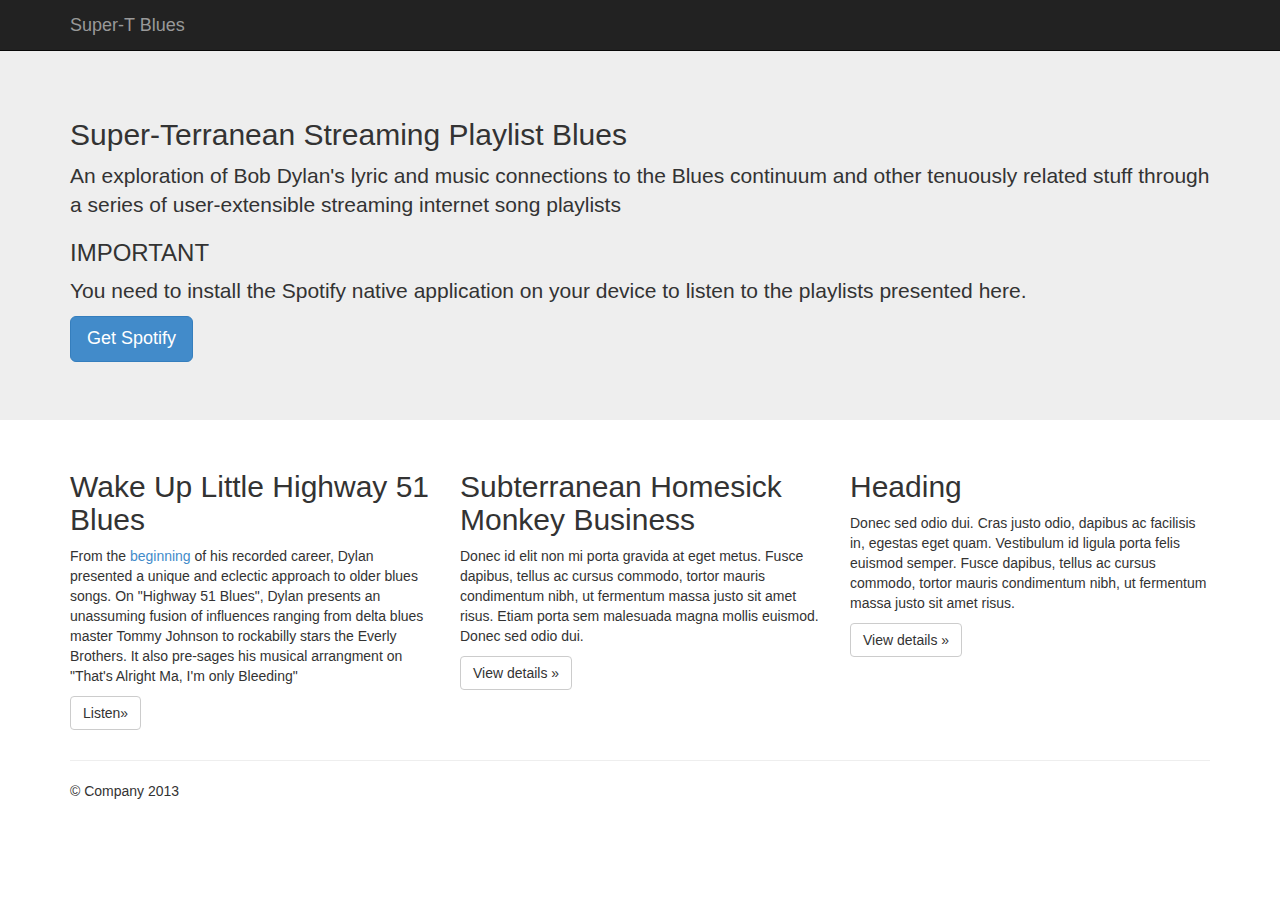
<file: view/index.html>
<!DOCTYPE html>
<html lang="en">
  <head>
    <meta charset="utf-8">
    <meta http-equiv="X-UA-Compatible" content="IE=edge">
    <meta name="viewport" content="width=device-width, initial-scale=1.0">
    <meta name="description" content="">
    <meta name="author" content="">
    <link rel="shortcut icon" href="../../docs-assets/ico/favicon.png">

    <title>Super-Terranean Steaming Playlist Blues</title>

    <!-- Bootstrap core CSS -->
    <link href="dist/css/bootstrap.css" rel="stylesheet">

    <!-- Custom styles for this template -->
    <link href="jumbotron.css" rel="stylesheet">

    <!-- Just for debugging purposes. Don't actually copy this line! -->
    <!--[if lt IE 9]><script src="../../docs-assets/js/ie8-responsive-file-warning.js"></script><![endif]-->

    <!-- HTML5 shim and Respond.js IE8 support of HTML5 elements and media queries -->
    <!--[if lt IE 9]>
      <script src="https://oss.maxcdn.com/libs/html5shiv/3.7.0/html5shiv.js"></script>
      <script src="https://oss.maxcdn.com/libs/respond.js/1.3.0/respond.min.js"></script>
    <![endif]-->
  </head>

  <body>

    <div class="navbar navbar-inverse navbar-fixed-top" role="navigation">
      <div class="container">
        <div class="navbar-header">
          <button type="button" class="navbar-toggle" data-toggle="collapse" data-target=".navbar-collapse">
            <span class="sr-only">Toggle navigation</span>
            <span class="icon-bar"></span>
            <span class="icon-bar"></span>
            <span class="icon-bar"></span>
          </button>
          <a class="navbar-brand" href="#">Super-T Blues</a>
        </div>
        <div class="navbar-collapse collapse">
          
        </div><!--/.navbar-collapse -->
      </div>
    </div>

    <!-- Main jumbotron for a primary marketing message or call to action -->
    <div class="jumbotron">
      <div class="container">
        <h2>Super-Terranean Streaming Playlist Blues</h2>
        <p>An exploration of Bob Dylan's lyric and music connections to the Blues continuum and other tenuously related stuff through a series of user-extensible streaming internet song playlists</p>
        <h3>IMPORTANT</h3>
        <p >
          You need to install the Spotify native application on your device to listen to the playlists presented here.
        <p>
        <p><a class="btn btn-primary btn-lg" role="button" href="https://www.spotify.com/" target="_blank">Get Spotify</a></p>
      </div>
    </div>

    <div class="container">
      <!-- Example row of columns -->
      <div class="row">
        <div class="col-md-4">
          <h2>Wake Up Little Highway 51 Blues </h2>
          <p>From the <a id="highway61" href="#">beginning</a> of his recorded career, Dylan presented a unique and eclectic approach to older blues songs. On "Highway 51 Blues", Dylan presents an unassuming fusion of influences ranging from delta blues master Tommy Johnson to rockabilly stars the Everly Brothers. It also pre-sages his musical arrangment on "That's Alright Ma, I'm only Bleeding"</p>
          <p><a class="btn btn-default" href="#" role="button">Listen&raquo;</a></p>
        </div>
        <div class="col-md-4">
          <h2>Subterranean Homesick Monkey Business</h2>
          <p>Donec id elit non mi porta gravida at eget metus. Fusce dapibus, tellus ac cursus commodo, tortor mauris condimentum nibh, ut fermentum massa justo sit amet risus. Etiam porta sem malesuada magna mollis euismod. Donec sed odio dui. </p>
          <p><a class="btn btn-default" href="#" role="button">View details &raquo;</a></p>
       </div>
        <div class="col-md-4">
          <h2>Heading</h2>
          <p>Donec sed odio dui. Cras justo odio, dapibus ac facilisis in, egestas eget quam. Vestibulum id ligula porta felis euismod semper. Fusce dapibus, tellus ac cursus commodo, tortor mauris condimentum nibh, ut fermentum massa justo sit amet risus.</p>
          <p><a class="btn btn-default" href="#" role="button">View details &raquo;</a></p>
        </div>
      </div>

      <hr>


      <!-- Modal -->
        <div class="modal fade" id="myModal" tabindex="-1" role="dialog" aria-labelledby="myModalLabel" aria-hidden="true">
          <div class="modal-dialog">
            <div class="modal-content">
              <div class="modal-header">
                <button type="button" class="close" data-dismiss="modal" aria-hidden="true">&times;</button>
                <h4 class="modal-title" id="myModalLabel">Bob Dylan</h4>
              </div>
              <div class="modal-body">
              xxxx
              </div>
              <div class="modal-footer">
                <button type="button" class="btn btn-default" data-dismiss="modal">Close</button>
              </div>
            </div><!-- /.modal-content -->
          </div><!-- /.modal-dialog -->
        </div><!-- /.modal -->

      <footer>
        <p>&copy; Company 2013</p>
      </footer>
    </div> <!-- /container -->


    <!-- Bootstrap core JavaScript
    ================================================== -->
    <!-- Placed at the end of the document so the pages load faster -->
    <script src="https://code.jquery.com/jquery-1.10.2.min.js"></script>
    <script src="dist/js/bootstrap.min.js"></script>
    <script >
      $(document).ready(function(){
        $("#highway61").click(function(event){
          $('#myModal').modal();
          event.preventDefault();
        }); //end $("#test").click()
      }); // end $(document).ready()
    </script>
  </body>
</html>
</file>
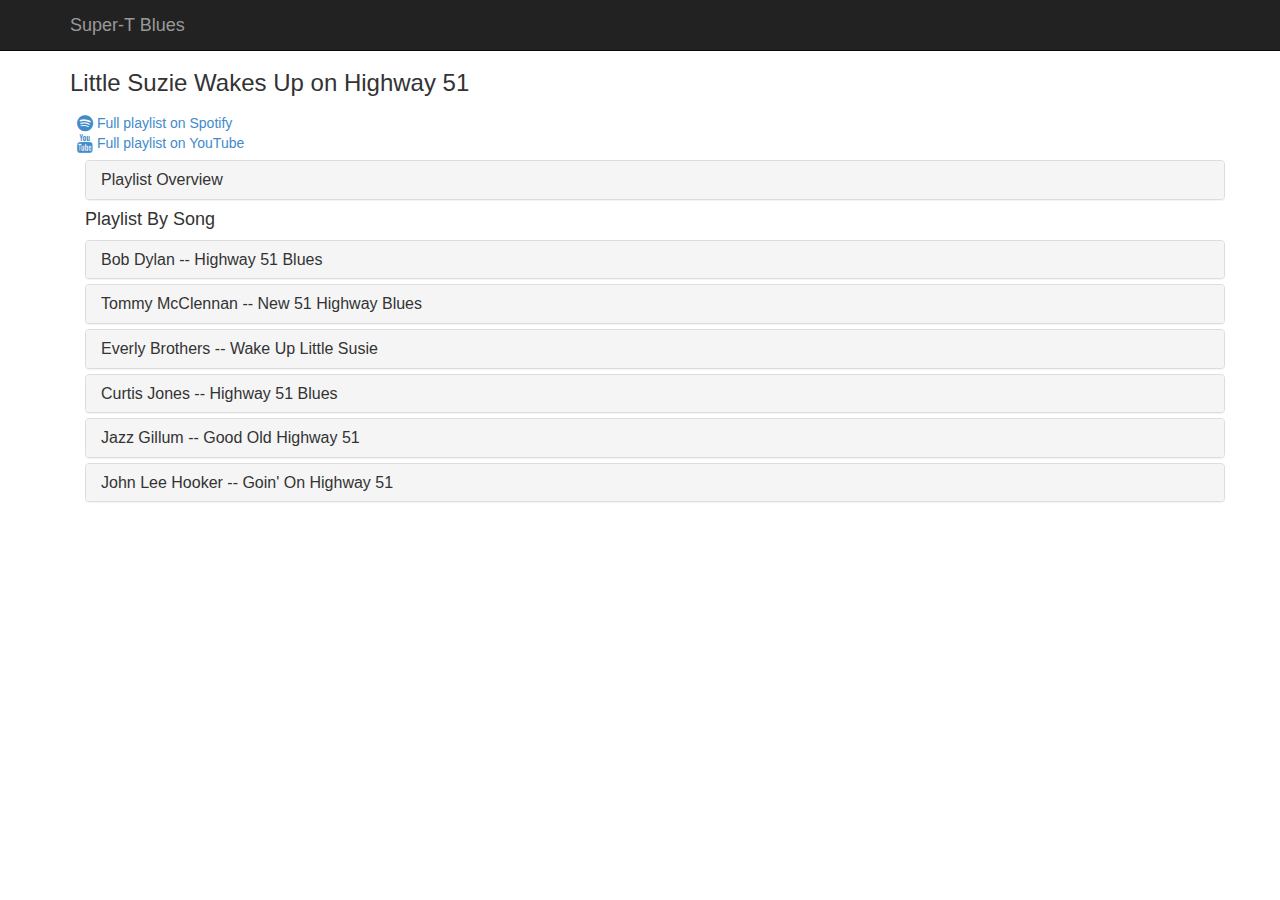
<file: views/highway51blues.html>
<!DOCTYPE html>
<html lang="en">
  <head>
    <meta charset="utf-8">
    <meta http-equiv="X-UA-Compatible" content="IE=edge">
    <meta name="viewport" content="width=device-width, initial-scale=1.0">
    <meta name="description" content="">
    <meta name="author" content="">
    <link rel="shortcut icon" href="docs-assets/ico/favicon.png">
    <link rel="stylesheet" href="../fontawesome/css/font-awesome.min.css" />

    <title>Dylan Blues:Highway 51</title>

    <!-- Bootstrap core CSS -->
    <link href="dist/css/bootstrap.css" rel="stylesheet">

    <!-- Custom styles for this template -->
    <link href="home.css" rel="stylesheet">

    <!-- HTML5 shim and Respond.js IE8 support of HTML5 elements and media queries -->
    <!--[if lt IE 9]>
      <script src="../../docs-assets/js/html5shiv.js"></script>
      <script src="../../docs-assets/js/respond.min.js"></script>
    <![endif]-->
  </head>

  <body>

  <!-- begin modals -->
  <!-- Button trigger modal -->
  
  
 
  <div class="modal fade" id="myModal" tabindex="-1" role="dialog" aria-labelledby="myModalLabel" aria-hidden="true">
    <div class="modal-dialog">
      <div class="modal-content">
        <div class="modal-header">
          <button type="button" class="close" data-dismiss="modal" aria-hidden="true">&times;</button>
          <h4 class="modal-title" id="myModalLabel">Old Weird America</h4>
        </div>
        <div class="modal-body">
          A term coined by author Greil Marcus to describe the relentlessly spooky American roots music on the legendary <a href='http://www.folkways.si.edu/explore_folkways/anthologyfolk.aspx' target='_blank'>Anthology of American Folk Music</a> compiled by hermetecist Harry Smith with the express intent of transmuting leaden 50's pop culture into gold. The recording was a key inspiration for the Greenwich Village folk revival and Dylan was no doubt influenced by it. Marcus originally used the term for an essay title in the booklet accompanying the '97 CD box set re-issue of the anthology. He later used it as the title for a <a href='http://blogcritics.org/book-review-the-old-weird-america/' target='_blank'>book</a> on the secret music made by Bob Dylan and the Band while in seclusion in Woodstock, New York, in 1967, some of which was later released as <a href='http://en.wikipedia.org/wiki/The_Basement_Tapes' target='_blank'>'The Basement Tapes'</a>.
        </div>
        <div class="modal-footer">
          <button type="button" class="btn btn-default" data-dismiss="modal">Close</button>
        </div>
      </div>
    </div>
  </div>

  <!-- end modals -->


    <div class="navbar navbar-inverse navbar-fixed-top" role="navigation">
      <div class="container">
        <div class="navbar-header">
          <button type="button" class="navbar-toggle" data-toggle="collapse" data-target=".navbar-collapse">
            <span class="sr-only">Toggle navigation</span>
            <span class="icon-bar"></span>
            <span class="icon-bar"></span>
            <span class="icon-bar"></span>
          </button>
          <a class="navbar-brand" href="home.html">Super-T Blues</a>
        </div>
        <div class="navbar-collapse collapse">
          
        </div><!--/.navbar-collapse -->
      </div>
    </div>
    <div class="container sub">
      <div class="boilerplate-template">
        <h3>Little Suzie Wakes Up on Highway 51</h3>        

        <div class="txtFormat">
          <a href="spotify:user:sigmonky:playlist:2aL3coOLe7jMoyGkBl1Aff"> <span><i class="fa fa-spotify fa-lg"></i></span>  Full playlist on Spotify</a>
          <br/>

          <a href="http://www.youtube.com/playlist?list=PLJjLyXhCJN-88E-FTo_NGZZLdwlupy6rI" target="_blank"> <span><i class="fa fa-youtube fa-lg"></i></span> Full playlist on YouTube</a>
        </div>

 
    <div class="container">
 
 
    <!-- JS FOR SCROLLING THE ROW OF THUMBNAILS -->
   

        <!-- BEGIN: Playlist Overview -->
        <div class="panel-group" id="accordion">
          <div class="panel panel-default">
            <div class="panel-heading">
              <h4 class="panel-title">
                <a data-toggle="collapse" data-parent="#accordion" href="#collapse0">
                  Playlist Overview
                </a>
              </h4>
            </div>
            <div id="collapse0" class="panel-collapse collapse">
              <div class="panel-body">
                  <!-- begin overview body text -->
                  <div class="txtFormat">            
                    <p>
                      Like most songs on his debut album "Bob Dylan", "Highway 51" is a harbinger of the 
                      <a href="#" id="testModal">
                        "old weird America" 
                      </a>
                     in new bottles Dylan still pours from. All performers in this playlist with the exception of Leadbelly and the Everly Brothers ruminate on pursuit of or escape from a lover down Highway 51. Other recurrent topics are means of travel and premature death. Approaches run the gamut from the free-form improvisation of John Lee Hooker to Jazz Gillum's meticulous composition. Though the lyrics of all on-topic entries draw implicitly from a reservoir of long-circulated floating blues stanzas, there is much original invention in vocabulary,imagery,and poetic devices throughout. Musical performances too are both familiar yet strikingly fresh.
                    </p>
                    
                    <p>
                    Dylan's 1961 version is the second most recent playlist entry and credited to Curtis Jones, whose 1938 rendition is the oldest (and a personal favorite). However, Dylan's version bears no resemblance to the Curtis Jones recording. This is somewhat ironic given the perennial debate over whether his magpie tendencies constitute art or shoplifting. It's likely he does borrow verses from a Tommy McClennan recording released in 1940 also included here. 
                    </p>
                    <p>
                    Dylan's musical arrangement borrows nothing from McClennan:though an original assemblage, it pivots on an accelerated rendition of the signature guitar riff borrowed from the Everly Brothers' 1957 rockabilly hit "Wake Up Little Suzie". I also hear an ambient affinity between the hypnotic ferocity of Leadbelly's guitar arrangement on "Gallis Pole" and the mood and intensity of Dylan's strumming here. Echoes of the Highway 51 guitar part can be heard a few years later in Dylan's original composition "That's Alright,Ma I'm Only Bleeding".
                    </p>
                </div>
                <!-- end overview body text-->
              </div>
            </div>
          </div>
        </div>
        <!-- END: Playlist Overview -->
        
        <!-- BEGIN: Song By Song -->
        <h4>Playlist By Song</h5>
        <div class="panel-group" id="accordion">

           <!-- BEGIN Dylan  -->
          <div class="panel panel-default">
            <div class="panel-heading">
              <h4 class="panel-title">
                <a data-toggle="collapse" data-parent="#accordion" href="#collapseOne">
                  Bob Dylan -- Highway 51 Blues 
                </a>
              </h4>
            </div>
           
            <div id="collapseOne" class="panel-collapse collapse">
              <div class="panel-body">
                  <div>
                    <span class="glyphicon glyphicon-music"></span>                  
                    <a href="spotify:track:6wrEYf9IyrjaLccRBhrsCO">Play "Highway 51 Blues" on Spotify</a>
                    <br/>
                     <iframe width="200" height="100" src="//www.youtube.com/embed/2U0ZNFlmXlY" frameborder="0" allowfullscreen></iframe>
                  </div>
                  <div>
                    <!-- Nav tabs -->
                    <ul class="nav nav-tabs">
                      <li class="active"><a href="#info" data-toggle="tab">Info</a></li>
                      <li><a href="#lyrics"data-toggle="tab">Lyrics</a></li>
                    </ul>

                    <!-- Tab panes -->
                    <div class="tab-content">
                      <div class="tab-pane active" id="info">
                        <p class="txtFormat">
                          <h3>Overview</h3>
                          Though steeped in folk music from his late teens,Dylan never entirely lost interest in r&b and rock-n-roll. His debut album came out just 3 years after having stated his ambition "to join Little Richard" in the 1959 edition of the "Hematite", the Hibbing High school yearbook. As early Dylan champion Robert Shelton notes:
                        </p>
                        <div class="well">
                          <em>
                           "In his first year around the (Greenwich) Village, Dylan insisted he was a country or rockabilly singer, or just a singer— but not a folk singer. “Highway 51” may be the first folk-rock recording, even without electric instruments or rhythm section...here are all the elements of folk-rock without electrification."
                          </em>
                        </div>
                        <h3>General Approach</h3>
                        <div class="txtFormat">
                          Dylan references a Mississippi delta blues tune and gives it a fernetic rockabilly makeover. The guitar part integrates a faster version of the signature guitar riff heard on the Everly Brothers '57 hit "Wake Up Little Susie" and later is heard with substantial alterations in the Dylan original "That's Alright Ma, I'm Only Bleeding". The liner notes to the 1962 "Bob Dylan" album acknowledge this musical borrowing:"the diesel-tempoed Highway 51 is of a type sung by the Everly Brothers, partially rewritten by Dylan".
                        </div>
                        <h3>The voice</h3>
                        <div class="txtFormat">
                          In an earnest,resourceful effort to combine varied influences, Dylan mixes blues-inflected raspiness and an indeterminate hillbilly drawl to concoct "a determined, iconoclastic baying that chews up influences, and spits out the odd mixed signal without half trying", as music critic Tim Riley puts it. Though the various vocal mannerisms feel somewhat forced and not fully synthesized, the phrasing is rythmically nimble and dmeonstrates acute awareness of the percussive possibilities of each and every syllable. He undoubtedly learned these prhasing techniques from listenting to blues records and performances and then made them his own. By his early twenties, Dylan had learned how to imbue his singing with rhythmic surprise and thereby sustain audience interest in what he was saying regardless of whether they liked the sound of his voice or not.
                        </div>      

                        <h3>The Lyrics</h3>
                        <div class="txtFormat">

                          <p>
                            Dylan borrows some verses for this version and perhaps adds some new materaial as well. Verses 1 and 3 most likely come from Tommy McClennan's "New Highway 51" recorded in 1940 for the Bluebird Label and are discussed in the Tommy McClennan section below. "New Highway 51" was re-issued on the 1960 compilation "The Rural Blues:A Study of the Vocal and Instrumental Resources", which Dylan was surely aware of. But whether Dylan heard these verses via re-issue, original 78, or from other performers is anyone's guess. 
                          </p>
                          <p>
                          Verse 2,on the other hand,is either really obscure or a Dylan original that is idiomatic,deft and loosely autobiographical:
                          </p>
                          <p class="well">
                            <em>
                              Well, I know that highway like I know my hand<br/>
                              Yes, I know that highway like I know the back of my hand<br/>
                              Running from up Wisconsin way down to no man's land.
                            </em>
                          </p>
                          <p>
                          Wisconsin borders Dylan's home state of Minnesota and is the northern terminus of Highway 51. The three-syllable state name phrases better than Minnesota and allows Dylan to simultaneously reveal and cover his tracks. Characterstically Dylanesque, the destination "no man's land" adroitly detours the listener's expectation of definite location to an ambiguous,contested territory fraught with danger. The verse also provides a convincing segue into Dylan's ruminations on premature death in verse 3.
                          </p>
                          
                          <p>
                          It's an open question why Curtis Jones was given songwriting credits on Dylan's debut album: Jones's spectral,elegant "Highway 51 Blues" -- though addressing the same topics in vaguely similar ways -- bears little resemblance to the Dylan version in either performance style or lyrics.
                        </p>
                        </div>
                         <h3>Musical Form and Performance Characteristics</h3>
                        <div class="txtFormat">
                         
                         <p>
                          Dylan explicitly covers the recurring topics of pursuit and death in his lyrics but doesn't mention means of travel. His relentlessly percussive guitar part effectively suggests the roar of a revving combustion engine sans muffler, becoming both proxy vehicle and background chorus. Little Richard - an early Dylan influence -- would be a likely inspiration for its manic intensity; I also hear an ambient affinity between the hypnotic ferocity of Leadbelly's guitar arragement on "Gallis Pole" and the mood and intensity of Dylan's strumming here. Dylan was no doubt acquainted with LeadBelly's music by this time, having received a collection of his '78's as a high school graduation present.
                        </p>
                         <p>
                         Like rural blues performers, Dylan loosely references the the conventional 12-bar blues form, opting for a fluid conversation between voice and guitar. His hurtling joyride  down Highway 51 does consistently follow the common AAB blues lyric form, end-rhymes and all. Dylan pares down the chord progression to I-IV-I-V-I in all verses. While sticking to this progression throughout,chord changes happen at will, ignore all traffic lights and occassionally weave into the opposite lane.
                       </p>
                       </div>
                      </div>
                      <div class="tab-pane" id="lyrics">
                       <iframe width="200" height="100" src="//www.youtube.com/embed/2U0ZNFlmXlY" frameborder="0" allowfullscreen></iframe>
                      </div>
                    </div>
                  </div>
              </div>
            </div>
          </div>
          <!-- End Dylan  -->

          <!-- Begin McLennan -->
          <div class="panel panel-default">
            <div class="panel-heading">
              <h4 class="panel-title">
                <a data-toggle="collapse" data-parent="#accordion" href="#collapseTwo">
                 Tommy McClennan -- New 51 Highway Blues
                </a>
              </h4>
            </div>
            <div id="collapseTwo" class="panel-collapse collapse">
              <div class="panel-body">
                <div>
                    <span class="glyphicon glyphicon-music"></span>                  
                    <a href="spotify:track:0p5eQH84KOD7h9qwVtvoLf">Play "New Highway 51" on Spotify</a>
                </div>

                <div>
                  <!-- Nav tabs -->
                  <ul class="nav nav-tabs">
                    <li class="active"><a href="#info2" data-toggle="tab">Info</a></li>
                    <li><a href="#lyrics2"data-toggle="tab">Lyrics</a></li>
                    <li><a href="#bio2"data-toggle="tab">Bio</a></li>
                    <li><a href="#playlists2"data-toggle="tab">Playlists</a></li>
                    <li><a href="#videos2"data-toggle="tab">Videos</a></li>
                  </ul>

                  <!-- Tab panes -->
                  <div class="tab-content">
                    <div class="tab-pane active" id="info2">
                       <h3>Connection to Dylan's Version</h3>
                      <p class="txtFormat">
                        Verses 1 and 2 of "New Highway 51 Blues" made by McLennan and an unknown upright bass player are identical to verses 1 and 3 in Dylan's version. Originally recorded on May 10, 1940 in Chicago for the Bluebird label,the song was re-issued on the important 1960 compilation "The Rural Blues:A Study of the Vocal and Instrumental Resources" so there is reasonable likelihood that Dylan heard the 78, the LP, or picked it up from other performers who knew McClennan's version. 
                      </p>
                      <h3>The Lyrics</h3>
                      <p class="txtFormat">
                        Verse 1 introduces the theme of searching for a lover on a defeatist note. Beyond the interstates, older highways still do,as McClennan sings, "run right by" people's houses. The attractive alliteration and assonance packed into the prhase alerts the ear to the singer's diliemma -- the frantic momentum of the search may cause him to miss locating an absent lover hiding in plain sight. This intensifies in verse 2 to speculation about a fatal end to his pursuit and the desire to be buried on the road and either memorialize his quest or continue it in the afterlife.
                      </p>
                      <p class="txtFormat">
                        Covering the travel motif in verse 3, McLennan's  "Greyhound Bus" reference to the iconic bus company logo  with its "tongue sticking on the side" compactly symbolizes the singer's panting urgency to get to his woman.
                        If Dylan heard this record, it's surprising that he wouldn't lift this little gem. I mean, how "Dylanesque" can you get? 
                      </p>
                      <p class="txtFormat">
                        Verse 5 provides a happy, albeit ambiguous,ending . The singer's "cabin" out on highway 51 suggests that he is either re-united with his lover or made suitable alternate arrangements while pursuing her. In either case, his invitation to party hardly sounds like he's settled down.
                      </p>
                      
                       <h3>Musical Form and Performance Characteristics</h3>

                      <p class="txtFormat">

                        McLennan's choked,sandpaper vocal timbre and singing style is similar to that of Mississippi delta regional predecessor Charlie Patton and successor Howlin Wolf among many others. Characteristic of local practice, his phrasing juxtaposes predictability at the verse level with enduring surprise at the subphrase level, fitting anywhere from 5 to 10 syllables in either 3 or 4 beats using what feels like an endless palette of syncopated rhythm patterns.
                      </p>
                       <p class="txtFormat">
                        His guitar arrangment is most likely semi-improvised, featuring a reccurent phrase to answer the vocals. It is a deep and inventive exloration of the ubiquitous 3 against 2 polyrhythm found in 20th century American popular music and derived from West African musical practice. The signature phrase responding to vocals has a bouncy triplet feel with suggestions of a two-beat feel. By contrast, a march-like two-beat feel undergirded by a shuffle groove predominates in the declamatory repeated single note phrases accompanying his vocal sorties, which are phrased with more of a triplet feel. 
                      </p>
                       <p class="txtFormat">
                         Overall, the performance is a tour-de-force example of rhythmic indepdence between voice and fingers ( and foot for that matter) and grooves convincingly at a tempo considerably slower than Dylan's rockabilly joyride. McClennan uses the conventional 12-bar blues form as a reference point but isn't bound to it. Only verses 3 and 5 hew strictly to convention. Verses 1 and 2 add two beats to the end of the first A section while verse 5 adds a measure and two beats to the A section. The lively dialog between voice and guitar benefits from this elasticity and the bass player has no trouble navigating the current.
                      </p>
                    </div>
                    <div class="tab-pane" id="lyrics2">
                     <div><h1>New Highway 51 </h1>  <br/>2:50   Trk 10   Disc 1<br>Tommy McClennan<br>Recorded: Friday May 10, 1940  Chicago, Illinois<br>RCA Studio C., A&amp;R - Lester Melrose<br>Tommy McClennan - vocal &amp; guitar, unk string bass<br>Album: RCA Bluebird Recordings 1939-1942<br>RCA 07863, 67430-2 (BMG Music) 1997<br><br>Highway 51<br>Run right by my baby's do'<br>Highway 51<br>Runs right by my baby's do'<br>If I don't get the girl to lovin'<br>Ain't g'win down Highway 51, no mo'<br><br>Now, if I should die<br>Befo' my time should come<br>I say, if I should die, umm<br>Just befo' my time should come<br>I want ya to please bury my body<br>Out on Highway 51<br><br>Now, yon' come that Greyhound<br>With his tongue stickin' out on the side<br>Yas, yeah<br>Yon' come that Greyhound<br>With his tongue stickin' out on the side<br>If you buy yo' ticket<br>Swear 'fore God, that man'll let you ride<br><br>My baby didn't have one five dollars<br>Now-now, she spent it all on me, a V8 Ford<br>Yes, yes<br>My baby one five dollars<br>Spent it all on me, a V8 Ford<br>So I could meet that Greyhound bus<br>On that Highway 51 road<br><br>Now, anytime you get lonesome<br>An you wants to have some fun<br>Yes, yes<br>Anytime you get lonesome<br>An you wants to have some fun<br>(Where my goin?)<br>Come out to Tommy's cabin<br>He lives on Highway 51.<br><br></div>
                    </div>
                    <div class="tab-pane" id="bio2">
                       <p class="txtFormat">
                        A gravel-throated back-country blues growler from the Mississippi Delta, Tommy McClennan was part of the last wave of down-home blues guitarists to record for the major labels in Chicago. His rawboned 1939-1942 Bluebird recordings were no-frills excursions into the blues bottoms. He left a powerful legacy that included "Bottle It Up and Go," "Cross Cut Saw Blues," "Deep Blue Sea Blues" (aka "Catfish Blues"), and others whose lasting power has been evidenced through the repertoires and re-recordings of other artists. Admirers of McClennan's blues would do well to check out the 1941-1942 Bluebird sessions of Robert Petway, a McClennan associate who performed in a similar but somewhat more lyrical vein. McClennan never recorded again and reportedly died a destitute alcoholic in Chicago; blues researchers have been unable to confirm the date or circumstances of his death.
                      </p>
                      <p class="txtFormat">
                        <a href="http://www.allmusic.com/artist/tommy-mcclennan-mn0000617662/biography">by Jim O'Neal</a>
                      </p>
                      <p class="txtFormat">
                        <h3> Links </h3>
                        <a href="http://www.msbluestrail.org/blues-trail-markers/tommy-mcclennan">Mississippi Blues Trail</a><br/>
                        <a href="http://en.wikipedia.org/wiki/Tommy_McClennan">Wikipedia</a>
                      </p>
                    </div>
                    <div class="tab-pane" id="playlists2">
                       <p>
                        <button type="button" data-artist="Tommy McClennan" data-view="playlistMcLennan" data-pltype="artist" class="btn btn-primary btn-sm playListArtist">Artist Playlist</button>
                        <button type="button" data-artist="Tommy McClennan" data-view="playlistMcLennan" data-pltype="radio" class="btn btn-primary btn-sm playListRadio">'Radio Playlist'</button>
                      </p>
                      <div id="playlistMcLennan">
                        
                      </div>
                    </div>
                    <div class="tab-pane" id="videos2">
                     videos
                    </div>
                  </div>
                </div>
              </div>
            </div>
          </div>
          <!-- End McLennan -->

          <!-- Begin Everyly -->
          <div class="panel panel-default">
            <div class="panel-heading">
              <h4 class="panel-title">
                <a data-toggle="collapse" data-parent="#accordion" href="#{collapse id}">
                  Everly Brothers -- Wake Up Little Susie
                </a>
              </h4>
            </div>
            <div id="" class="panel-collapse collapse">
              <div class="panel-body">
                  <div>
                    <span class="glyphicon glyphicon-music"></span>                  
                    <a href="">Play {track name }on Spotify</a>
                  </div>
                  <div>
                    <!-- Nav tabs -->
                    <ul class="nav nav-tabs">
                      <li class="active"><a href="#{info id}" data-toggle="tab">Info</a></li>
                      <li><a href="#{lyrics id}"data-toggle="tab">Lyrics</a></li>
                      <li><a href="#{bio id}"data-toggle="tab">Bio</a></li>
                      <li><a href="#{playlist id}"data-toggle="tab">Playlists</a></li>
                      <li><a href="#{videos id}"data-toggle="tab">Videos</a></li>
                    </ul>

                    <!-- Tab panes -->
                    <div class="tab-content">
                      <div class="tab-pane active" id="info"> 
                        {info}
                      </div>
                      <div class="tab-pane" id="lyrics">
                       {Lyrics}
                      </div>
                    </div>
                  </div>
              </div>
            </div>
          </div>
          <!-- End Everly -->

          <!-- Begin Jones -->
          <div class="panel panel-default">
            <div class="panel-heading">
              <h4 class="panel-title">
                <a data-toggle="collapse" data-parent="#accordion" href="#collapse3">
                  Curtis Jones -- Highway 51 Blues<br/>
                </a>
              </h4>
            </div>
            <div id="collapse3" class="panel-collapse collapse">
              <div class="panel-body">
                  <div>
                    <span class="glyphicon glyphicon-music"></span>                  
                    <a href="spotify:track:02qRKRi0BEY1sc7uk26NJj">Play  Highway 51 on Spotify</a>
                  </div>
                  <div>
                    <!-- Nav tabs -->
                    <ul class="nav nav-tabs">
                      <li class="active"><a href="#info3" data-toggle="tab">Info</a></li>
                      <li><a href="#lyrics3"data-toggle="tab">Lyrics</a></li>
                      <li><a href="#bio3"data-toggle="tab">Bio</a></li>
                      <li><a href="#playlists3"data-toggle="tab">Playlists</a></li>
                      <li><a href="#videos3"data-toggle="tab">Videos</a></li>
                    </ul>

                    <!-- Tab panes -->
                    <div class="tab-content">
                      <div class="tab-pane active" id="info3">

                        <h3>Connection To Dylan's Version</h3>
                        <div class="txtFormat">
                        Curtis Jones "Highway 51 Blues",recorded in 1938 for the Vocalion label, was the source Dylan credited on his release. Though addressing the same topics,these two versions are not otherwise remotely similar. 
                        </div>

                        <h3>Lyrics</h3>
                          <div class="txtFormat">
                            <p>
                              While Dylan and McClennan open with hot pursuit of a love interest, Jones considers escape -- he's the hunted, not the hunter. His trembling alto keens convincingly when petitioning "forgive me" for wrongdoing and then registers palpable anxiety
                              about a violent avenger at the end of verse 1.
                            </p>
                            <p>
                              <strong>Verse 2</strong> deals with premature death and burial, opening wth a phrase similar to the one heard in  McClennan's version. But here death may not end the sojourn.Jones request that he be buried beneath train tracks suggests there will be scores to settle in an afterlife where he will reamin a fugitive. 
                            </p>
                             <p>
                              In <strong>verse 3</strong>, he tries to freeload a bus ride. His request to ride "the blinds" smartly refashions a stock blues motif where the penniless would-be passenger petitions a train engineer or conductor for a free ride in a covert, dangerous section of the locomotive but is denied passage. Here Jones pre-empts the bus driver's anticipated response with the resolution to "swing right on behind" if refused. This is decades before skate boards or roller blades so it's hard to guess what form of travel he's talking about, but the phrase ably conveys his desperation to make a quick getaway however dangerous. 
                            </p>
                            <p>
                              Abruptly moving from desperation to what seems like hallucinatory largesse, <strong>verse 4</strong> finds Jones offering comfortable assylum to a woman fleeing her unhinged boyfriend in the singer's "mansion" on the highway. This is formally similar to McClennan's last verse but, keeping with the escape theme here, it's about asylum rather than pleasure.
                              In a song liberally festooned with artful consances, assonances, and internal rhyme schemes, this particular phrase from verse 4 is a standout:                             
                            </p>
                            <p class="well">
                              <em>
                                BaBy if your Good man Get BuGGY
                              </em>
                            </p>
                            <p>.... and also puns on yet another form of travel in this anxiously peripatetic song.

                            <p>
                              Jones snaps out of his reverie in <strong>verse 5</strong>. He wistfully recalls he and his woman walking together down Highway 51 in the A lines but then answers in the B line with future-tense speculation of their unreported death in a bad accident. 
                            </p>
                           
                            
                          </div>
                        <h3>Performance</h3>
                        <div class="txtFormat">
                          <p>
                            Jones brilliantly plays with and against the disicplined precision of his band  -- who adhere strictly to the 12-bar blues form -- with wild polyrhythmic excursions in both piano and vocal phrasing. He was a superb blues piano player and a master of rhythmic independence. His high,spectral voice and somewhat unusual choice of minor key add immensely to the tune's sustained spooky mood. 
                          </p>
                        </div>

                       
                      </div>
                      <div class="tab-pane" id="lyrics3">
                        <h4>Highway 51 Blues</h4>
                        <p class="textFormat">
                          Forgive me  -- honey for all the wrong I've done<br/>
                          Please forgive me -- honey for all the wrong I've done<br/>
                          I don't want nobody have to be comin' for me -- whilst out on highway 51<br>
                        </p>
                        <p class="textFormat">
                          If I should die -- baby before my time<br/>
                          If I should die -- baby before my time<br/>
                          Bury my body on 51 highway -- just down below the frisco line<br/>
                        </p>
                        <p class="textFormat">
                          Now, Mister Bus Driver -- let me ride down in your blinds<br/>
                          Mister Bus Driver -- let me ride down in your blinds<br/>
                          And if you don't let me ride, man -- I'm gonna swing right on behind<br/>
                        </p>
                        <p class="textFormat">
                          Baby if your good man get buggy -- Don't want you to have no fun<br/>
                          If your man get buggy, Baby -- Don't want you to have no fun<br/>
                          Come and follow me to my mansion -- that's down on highway 51<br/>
                        </p>
                        <p class="textFormat">
                          Me and My Baby -- We walked 51 Highway  side by side<br/>
                          Me and My little baby -- walked the highway side by side<br/>
                          If we should have a bad accident --  won't nobody know the death we died<br/>
                        </p>
                      </div>
                      <div class="tab-pane" id="bio3">
                       {bio}
                      </div>
                      <div class="tab-pane" id="playlists3">
                       {videos}
                      </div>
                      <div class="tab-pane" id="videos3">
                       {Lyrics}
                      </div>
                    </div>
                  </div>
              </div>
            </div>
          </div>
          <!-- End Jones -->

          <!-- Begin Gillum -->
          <div class="panel panel-default">
            <div class="panel-heading">
              <h4 class="panel-title">
                <a data-toggle="collapse" data-parent="#accordion" href="#collapse4">
                  Jazz Gillum -- Good Old Highway 51
                </a>
              </h4>
            </div>
            <div id="collapse4" class="panel-collapse collapse">
              <div class="panel-body">
                <div>
                  <span class="glyphicon glyphicon-music"></span>                  
                  <a href="spotify:track:6j8TK25cPsF8UhyhZjMSx4">Play Good Old Highway 51 on Spotify</a>
                </div>
                <div>
                  <!-- Nav tabs -->
                  <ul class="nav nav-tabs">
                    <li class="active"><a href="#info4" data-toggle="tab">Info</a></li>
                    <li><a href="#lyrics4"data-toggle="tab">Lyrics</a></li>
                    <li><a href="#bio4"data-toggle="tab">Bio</a></li>
                    <li><a href="#playlists4"data-toggle="tab">Playlists</a></li>
                    <li><a href="#videos4"data-toggle="tab">Videos</a></li>
                  </ul>

                  <!-- Tab panes -->
                  <div class="tab-content">
                    <div class="tab-pane active" id="info4"> 
                      <div class="txtFormat">

                        <div class="txtFormat">
                          Jazz Gillum's "Good Old 51 Highway"  has no discernible direct connection to Dylan's version. It's another great example of how blues artists can fashion new stories from a reservoir of related stock topics and associated sub-themes. Like much of Dylan's work, Gillum's tune qualifies as an original work while freely drawing from a catalog of pre-existent narrative elements.
                        </div>

                        <h3>The Lyrics</h3>
                        <div class="txtFormat">
                          <p>
                            More than any other lyrics in this playlist, Gillum's display careful linear development, covering the common themes of estranged love, means of travel, destitution, and death in a highly original way. It provides a kind of prequel to the Dylan and McClennan versions, detailing the departure of the singer's lover.Without identifying what caused the estrangement, verse 2 compounds the qualified suggestion of Gillum's bewilderment in verse 1 with the sting of public humiliation: she refuses to talk to him and asks her friends for directions to the highway. 
                          </p>
                          <p>
                            This is also the only rendition in the playlist where the narrator is going nowwhere.
                            The proposed means of travel for pursuit introduced in Verse 3 is an unenthusiastic fantasy about hitch-hiking, suggesting that the singer is broke. Verse 4 expands on this feeling of frustrated indolence and charts its progression to violent yet impotent rage. The "machine" he doesn't have suggests a few things at once: a gun ( a machine gun perhaps), an automobile (or maybe evan a steamroller), and a properly functioning penis. Regarding the premature death theme, Gillum doesn't ruminate on his own demise: it's those who've crossed him who get "mowed down".
                          </p>
                        </div>

                        <h3>Performance Characteristics</h3>
                        <div class="txtFormat">
                          <p>
                            As the moniker "Jazz" would suggest, Gillum was influenced by current popular music. There are certainly precedents for his understated, slightly nasal vocal style in  earlier Mississippi delta blues. If he was also aspiring to a current jazz vocal style, it would be the honeyed nonchalant yawn of Jack Teagarden and not Louis Armstrong's outgoing energetic grit.
                          </p>

                          <p>
                            His expert falsetto harmonica lines wistfully poise contemporary jazz trumpet and clarinet influences on a firm foundation of southern rural blues and string band harmonica conventions. 
                          </p>

                          <p>
                            "Good Old Highway 51" was recorded in June of 1938 with Big Bill Broonzy on guitar, Washboard Sam on washboard, and unknown standup bass. It is a smooth, jazzy, and  accomplished performance that understates without obscuring delta blues udercurrents. One hears a deliberate effort to conform to contemporary popular music conventions -- regulated song structure throughout, crisp unobtrusive accompaniment, and pre-meditated intros and outros. While this assimilation of popular songwriting conventions is often understood as reflecting an "upwardly mobile" cultrual aspiration, it may be little more than a packaging tactic,a dependable production method for realizing a recorded product with mass appeal in a predictable amount of time for a predictable amount of dollars.
                          </p>
                        </div>
                      </div>
                    </div>
                    <div class="tab-pane" id="lyrics4">
                     {Lyrics}
                    </div>
                     <div class="tab-pane" id="bio4">
                     {bio}
                    </div>
                    <div class="tab-pane" id="playlists4">
                     {videos}
                    </div>
                    <div class="tab-pane" id="videos4">
                     {Lyrics}
                    </div>
                  </div>
                </div>
              </div>
            </div>
          </div>
          <!-- END Gillum -->

        <!-- BEGIN:Hooker -->
        <div class="panel panel-default">
          <div class="panel-heading">
            <h4 class="panel-title">
              <a data-toggle="collapse" data-parent="#accordion" href="#collapseSix">
               John Lee Hooker -- Goin' On Highway 51 
              </a>
            </h4>
          </div>
          <div id="collapseSix" class="panel-collapse collapse">
            <div class="panel-body">
                <div>
                  <span class="glyphicon glyphicon-music"></span>                  
                  <a href="spotify:track:1qUUjGW5nycp3PuC870fzz">Play  Goin' On Highway 51 on Spotify</a>
                </div>
                <div>
                  <!-- Nav tabs -->
                  <ul class="nav nav-tabs">
                    <li class="active"><a href="#info6" data-toggle="tab">Info</a></li>
                    <li><a href="#lyrics6"data-toggle="tab">Lyrics</a></li>
                    <li><a href="#bio6"data-toggle="tab">Bio</a></li>
                    <li><a href="#playlist6"data-toggle="tab">Playlists</a></li>
                    <li><a href="#videos6"data-toggle="tab">Videos</a></li>
                  </ul>

                  <!-- Tab panes -->
                  <div class="tab-content">
                    <div class="tab-pane active" id="info6"> 
                        <div class="txtFormat">
                          Hooker's "Highway 51" sounds like improvised reportage,
                          telegraphing themes of travel,estrangement,abandonment and retribution. Emotional neglect rather than hot pusuit leads him down the  asphalt. His lover takes off too, catching a train for destinations and reasons unknown. In verse 2, the telling detail that, on departure, she wouldn't even shake her spurned lover's might be his unspoken admission that "mistakes were made". Guilt in this case doesn't neccesarily imply remorse. At song's end, Hooker's sneering prediction that they will meet again "when your troubles get like mine" is about  retribution, not reconciliation.
                        </div>

                        <h3>Performance Characteristics</h3>
                      
                        <div class="txtFormat">
                          <p>
                            Hooker was a fearless adept at performing without a structural net. Though the lyric AAB form  in Highway 51 is followed through most the song, it ahderes to no regular metric structure and dispenses with end rhymes. As with many solo blues performers, form follows unmetered antiphonal dialogue between voice and instrument. This dialogue gets particularly rich in the second verse when Hooker complements his guitar lines, answering the vocals with unison humming and whistling. The single line third verse sounds deliberate, not incomplete. His key structural discipline is the rock solid tempo and groove pumped out with his foot: all the free energy roiling in this performance flows from that. 
                          </p>
                          <p>
                            There is an understandable but hobbling tendency for reviewers to reductively characterize Hooker's style as raw and primitive. Michael Gray provides a nuanced case for this characterization and its contrary, describing Hooker's performance  approach as a "shambling style that seemed as old as voodoo chants yet always managed to sound modern and knowing" (encyc page 328).
                          </p>
                        </div>

                        <h3>Connections to Dylan</h3>
                        <div class="txtFormat">
                          <p>
                            One of Dylan's first big breaks was a billing as Hooker's opening act for two weeks in April 1961 at Gerde's Folk City, a mainstay of the Greenwich Village folk music scene . Dylan's friend Sybil Weinberger said that "Dylan loved Hooker and that whenever he was playng, Bob would there" (Gray, encyc 329). Hooker had this to say about Dylan in 1985:
                            "I met him when I was playing in the coffeehouses. He wasn't famous then but he came by to see me. We played some shows together and he'd come back to my place and we'd stay up all night playin' and drinkin' wine." (Gray, encyc 329) Though Dylan's version of "Highway 51" bears no obvious resemblance to Hooker's, the bluesman's elastic approach to form may have rubbed off on Dylan during those all-night jams.
                          </p>
                          <p>
                            There was a professional connection too: both Dylan and Hooker were managed by Albert Grossman, the shrewd, hard-nosed businessman credited with enabling Dylan's tremendous commercial success in the 1960's.
                          </p>
                        </div>

                    </div>
                    <div class="tab-pane" id="lyrics6">

                      <div class="txtFormat">
                      <p>
                      I'm gonna get up in the mornin' goin' down highway 51<br/>
                      Get up in the mornin' goin' down highway 51<br/>
                      Miss Fannie Mae my sweet woman and she don't pay me no mind<br/>
                      </p>
                      <p>
                      Yeah she left  this mornin' and she rode that B&O ( humming )<br/>
                      Yes she left me and she rode that B&0 ( whistling )<br/>
                      When she was leavin' (lord, lord, lord ) she wouldn't even -- lord -- shake my hand<br/>
                      </p>
                      <p>
                      Someday I'll meet you when your troubles get like mine....
                      </p>
                      </div>

                    </div>
                    <div class="tab-pane" id="bio6">
                      {bio}
                    </div>
                    <div class="tab-pane" id="playlist6">
                      {playlists}
                    </div>
                    <div class="tab-pane" id="videos6">
                      {videos}
                    </div>
                  </div>
                </div>
            </div>
          </div>
        </div>
        <!-- END:Hooker -->

        <!--END: Song By Song -->

      </div><!-- /.starter-template -->

    </div><!-- /.container -->


    <!-- Bootstrap core JavaScript
    ================================================== -->
    <!-- Placed at the end of the document so the pages load faster -->
    <script src="https://code.jquery.com/jquery-1.10.2.min.js"></script>
    <script src="dist/js/bootstrap.min.js"></script>
    <script src="http://documentcloud.github.com/underscore/underscore-min.js"></script>
    <script src="http://documentcloud.github.com/backbone/backbone-min.js"></script>
    <script>
      $(function() {
  
 
         $(".popinfo").popover({
            placement : 'bottom'
          });
        
        
        PlaylistView = Backbone.View.extend(
        {
          tagName:'div',
          id: 'playlistContainer',
          initialize:function(){

            var playlistURL;

            switch (this.options.type) {
              case "artist-radio":
                playlistURL = "http://developer.echonest.com/api/v4/playlist/basic?api_key=PZ4LKPTF5EEUFUVKM&artist=" 
                + this.options.artist 
                +"&format=json&results=100&type=" 
                + this.options.type 
                + "&bucket=id%3Aspotify-WW&bucket=tracks";
                break;
              case "artist":
                playlistURL = "http://developer.echonest.com/api/v4/playlist/static?api_key=PZ4LKPTF5EEUFUVKM&format=json&results=100&artist=" 
                + this.options.artist
                + "&type=" + this.options.type
                + "&bucket=id%3Aspotify-WW&bucket=tracks";
                break;

            }

            console.log(playlistURL);
            //var playlistURL = "http://developer.echonest.com/api/v4/playlist/static?api_key=PZ4LKPTF5EEUFUVKM&format=json&results=100&artist=Tommy+McClennan&bucket=id%3Aspotify-WW&bucket=tracks&limit=true";

            PlaylistFetchModel = Backbone.Model.extend({url:playlistURL});

            Track = Backbone.Model.extend({
                  defaults: {
                      uri: 'spotify uri',
                      title: 'song title',
                  }
              });

            playlistFetchModel = new PlaylistFetchModel();

            Playlist = Backbone.Collection.extend({model:Track})
        
            playlist = new Playlist();
            var thisView = this;
            playlist.listenTo(playlistFetchModel,"change", 
              function() {
                  var songs = playlistFetchModel.toJSON().response.songs;

                  for (var i = 0; i < songs.length; i++) {
                    var song = songs[i];
                    console.log(song);
                    if (song.tracks.length > 0) {
                      var uri = song.tracks[0].foreign_id.replace('-WW', '');
                      var title = song.title;
                      var artistName = song.artist_name;
                      var track = new Track({uri:uri,title:title,artist_name:artistName});
                      this.add(track);
                    }
                    
                  }
                  thisView.render();
              } // end playlistFechModel "change" event handler
            ); // end playlist.listenTo

            playlistFetchModel.fetch();

          }, // end PlaylistView initialize function
          render: 
            function( event ){
              var tracks = playlist.toJSON();

              tracks.sort(function(a, b){
                if(a.title < b.title) return -1;
                if(a.title > b.title) return 1;
                return 0;
              }); // end tracks.sort

              for (var i=0; i < tracks.length; i++) {
                this.$el
                  .append("<div class='track'><a href='" 
                    + tracks[i].uri 
                    + "'>" 
                    + tracks[i].title 
                    + " (" + tracks[i].artist_name + ")"
                    + "</div>");
              }
                
              $(this.options.container).append(this.$el);
              return this; //recommended as this enables calls to be chained.
            } // end PlaylistView.render 
        }); //end PlaylistView

        $("#testModal").click(function(event){
          
          $('#myModal').modal();
          event.preventDefault();
          //alert("what");
        }); //end $("#test").click()
      }); // end jquery.ready


        /*$('a[data-toggle="tab"]').on('shown.bs.tab', function (e) {
           console.log(PlaylistView);
           if ($(e.target).html() == "Playlists") {
            playlistView = new PlaylistView({container:"#playlists2"});
           }
           
        });*/
      $(".playListArtist").on("click",function(e){
        console.log("artist....")
        var artist = $(e.target).attr('data-artist');
        var view = "#" + $(e.target).attr('data-view');
        $(view).empty();
        playlistView = new PlaylistView({container:view,artist:artist,type:"artist"});
      });

      $(".playListRadio").on("click",function(e){
        var artist = $(e.target).attr('data-artist');
        var view = "#" + $(e.target).attr('data-view');
        $(view).empty();
        playlistView = new PlaylistView({container:view,artist:artist,type:"artist-radio"});
      });
    </script>
  </body>
</html>
</file>
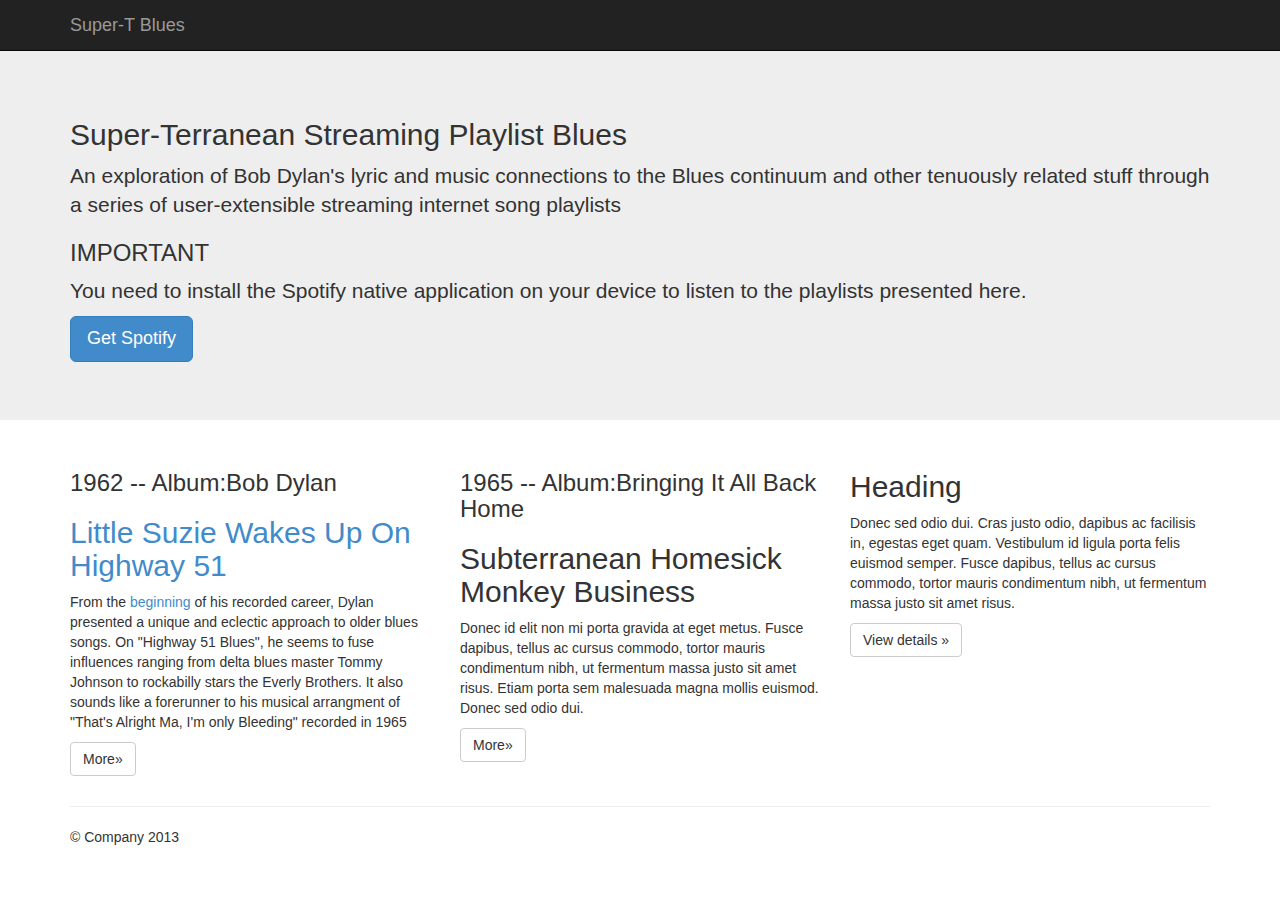
<file: views/home.html>
<!DOCTYPE html>
<html lang="en">
  <head>
    <meta charset="utf-8">
    <meta http-equiv="X-UA-Compatible" content="IE=edge">
    <meta name="viewport" content="width=device-width, initial-scale=1.0">
    <meta name="description" content="">
    <meta name="author" content="">
    <link rel="shortcut icon" href="../../docs-assets/ico/favicon.png">

    <title>Super-Terranean Steaming Playlist Blues</title>

    <!-- Bootstrap core CSS -->
    <link href="dist/css/bootstrap.css" rel="stylesheet">

    <!-- Custom styles for this template -->
    <link href="home.css" rel="stylesheet">

    <!-- Just for debugging purposes. Don't actually copy this line! -->
    <!--[if lt IE 9]><script src="../../docs-assets/js/ie8-responsive-file-warning.js"></script><![endif]-->

    <!-- HTML5 shim and Respond.js IE8 support of HTML5 elements and media queries -->
    <!--[if lt IE 9]>
      <script src="https://oss.maxcdn.com/libs/html5shiv/3.7.0/html5shiv.js"></script>
      <script src="https://oss.maxcdn.com/libs/respond.js/1.3.0/respond.min.js"></script>
    <![endif]-->
  </head>

  <body>
    <div class="navbar navbar-inverse navbar-fixed-top" role="navigation">
      <div class="container">
        <div class="navbar-header">
          <button type="button" class="navbar-toggle" data-toggle="collapse" data-target=".navbar-collapse">
            <span class="sr-only">Toggle navigation</span>
            <span class="icon-bar"></span>
            <span class="icon-bar"></span>
            <span class="icon-bar"></span>
          </button>
          <a class="navbar-brand" href="home.html">Super-T Blues</a>
        </div>
        <div class="navbar-collapse collapse">
          
        </div><!--/.navbar-collapse -->
      </div>
    </div>

    <!-- Main jumbotron for a primary marketing message or call to action -->
    <div class="jumbotron">
      <div class="container sub">
        <h2>Super-Terranean Streaming Playlist Blues</h2>
        <p>An exploration of Bob Dylan's lyric and music connections to the Blues continuum and other tenuously related stuff through a series of user-extensible streaming internet song playlists</p>
        <h3>IMPORTANT</h3>
        <p >
          You need to install the Spotify native application on your device to listen to the playlists presented here.
        <p>
        <p><a class="btn btn-primary btn-lg" role="button" href="https://www.spotify.com/" target="_blank">Get Spotify</a></p>
      </div>
    </div>

    <div class="container">
      <!-- Example row of columns -->
      <div class="row">
        <div class="col-md-4">
          <h3>1962 -- Album:Bob Dylan</h3>
          <h2><a href="highway51blues.html">Little Suzie Wakes Up On Highway 51</a></h2>
          <p>From the <a id="highway61" href="#">beginning</a> of his recorded career, Dylan presented a unique and eclectic approach to older blues songs. On "Highway 51 Blues", he seems to fuse influences ranging from delta blues master Tommy Johnson to rockabilly stars the Everly Brothers. It also sounds like a forerunner to his musical arrangment of "That's Alright Ma, I'm only Bleeding" recorded in 1965</p>
          <p><a class="btn btn-default" href="highway51blues.html" role="button">More&raquo;</a></p>
        </div>
        <div class="col-md-4">
          <h3>1965 -- Album:Bringing It All Back Home</h3>
          <h2>Subterranean Homesick Monkey Business</h2>
          <p>Donec id elit non mi porta gravida at eget metus. Fusce dapibus, tellus ac cursus commodo, tortor mauris condimentum nibh, ut fermentum massa justo sit amet risus. Etiam porta sem malesuada magna mollis euismod. Donec sed odio dui. </p>
          <p><a class="btn btn-default" href="#" role="button">More&raquo;</a></p>
       </div>
        <div class="col-md-4">
          <h2>Heading</h2>
          <p>Donec sed odio dui. Cras justo odio, dapibus ac facilisis in, egestas eget quam. Vestibulum id ligula porta felis euismod semper. Fusce dapibus, tellus ac cursus commodo, tortor mauris condimentum nibh, ut fermentum massa justo sit amet risus.</p>
          <p><a class="btn btn-default" href="#" role="button">View details &raquo;</a></p>
        </div>
      </div>

      <hr>


      <!-- Modal -->
        <div class="modal fade" id="myModal" tabindex="-1" role="dialog" aria-labelledby="myModalLabel" aria-hidden="true">
          <div class="modal-dialog">
            <div class="modal-content">
              <div class="modal-header">
                <button type="button" class="close" data-dismiss="modal" aria-hidden="true">&times;</button>
                <h4 class="modal-title" id="myModalLabel">Bob Dylan</h4>
              </div>
              <div class="modal-body">
              xxxx
              </div>
              <div class="modal-footer">
                <button type="button" class="btn btn-default" data-dismiss="modal">Close</button>
              </div>
            </div><!-- /.modal-content -->
          </div><!-- /.modal-dialog -->
        </div><!-- /.modal -->

      <footer>
        <p>&copy; Company 2013</p>
      </footer>
    </div> <!-- /container -->


    <!-- Bootstrap core JavaScript
    ================================================== -->
    <!-- Placed at the end of the document so the pages load faster -->
    <script src="https://code.jquery.com/jquery-1.10.2.min.js"></script>
    <script src="dist/js/bootstrap.min.js"></script>
    <script >
      $(document).ready(function(){
        $("#highway61").click(function(event){
          $('#myModal').modal();
          event.preventDefault();
        }); //end $("#test").click()
      }); // end $(document).ready()
    </script>
  </body>
</html>
</file>
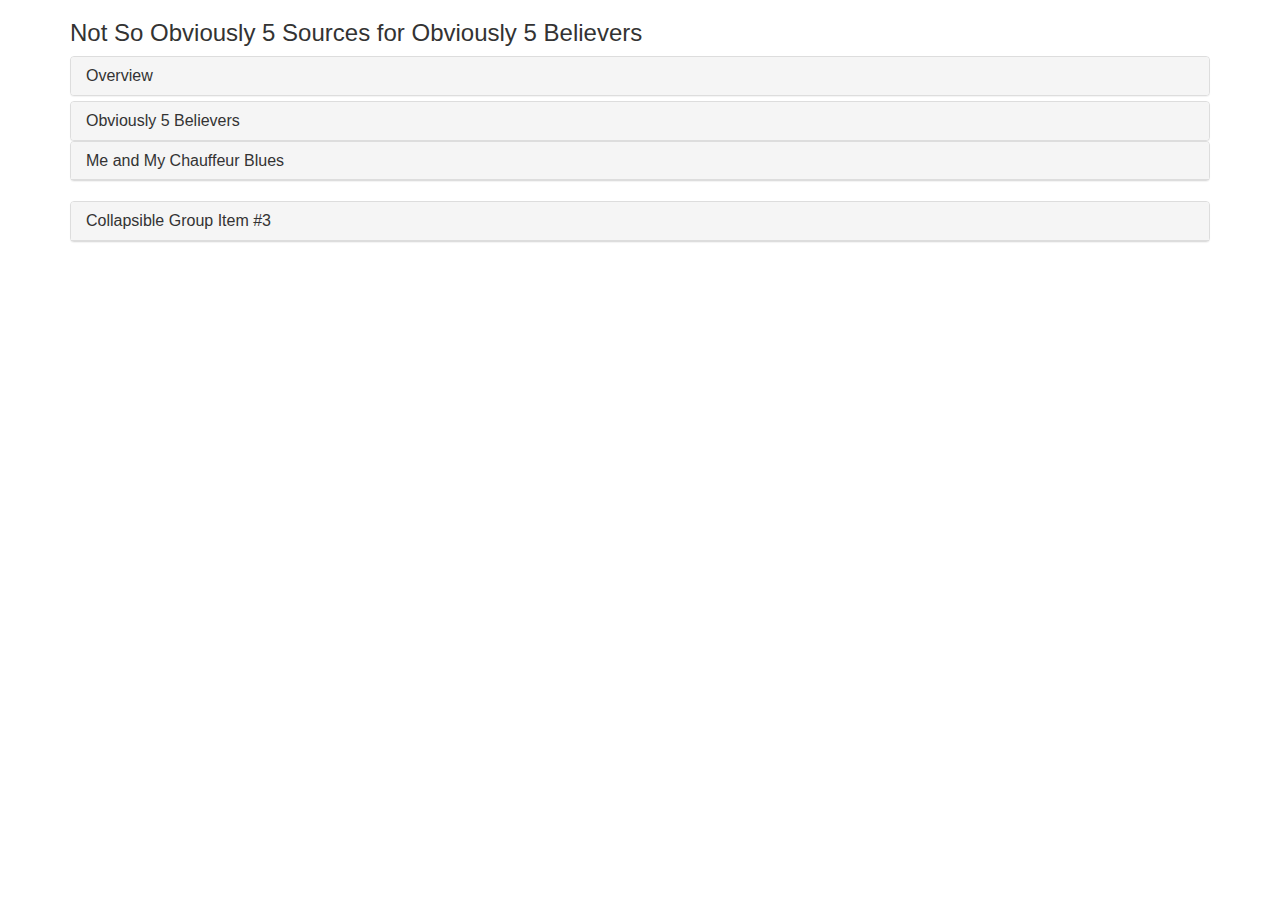
<file: views/playlist-view.html>
<!DOCTYPE html>
<html lang="en">
  <head>
    <meta charset="utf-8">
    <meta http-equiv="X-UA-Compatible" content="IE=edge">
    <meta name="viewport" content="width=device-width, initial-scale=1.0">
    <meta name="description" content="">
    <meta name="author" content="">
    <link rel="shortcut icon" href="docs-assets/ico/favicon.png">

    <title>Bootstrap Boilerplate Collapse</title>

    <!-- Bootstrap core CSS -->
    <link href="dist/css/bootstrap.css" rel="stylesheet">


    <!-- HTML5 shim and Respond.js IE8 support of HTML5 elements and media queries -->
    <!--[if lt IE 9]>
      <script src="../../docs-assets/js/html5shiv.js"></script>
      <script src="../../docs-assets/js/respond.min.js"></script>
    <![endif]-->
  </head>

  <body>
    <div class="container">
        
        <h3> Not So Obviously 5 Sources for Obviously 5 Believers</h1>
        <div class="panel-group" id="accordion">
          <div class="panel panel-default">
            <div class="panel-heading">
              <h4 class="panel-title">
                <a data-toggle="collapse" data-parent="#accordion" href="#collapseZero">
                  Overview
                </a>
              </h4>
            </div>
            <div id="collapseZero" class="panel-collapse collapse">
              <div class="panel-body">
               blah blah
              </div> 
            </div>
          </div>
          <div class="panel panel-default">
            <div class="panel-heading">
              <h4 class="panel-title">
                <a data-toggle="collapse" data-parent="#accordion" href="#collapseOne">
                  Obviously 5 Believers
                </a>
              </h4>
            </div>
            <div id="collapseOne" class="panel-collapse collapse">
              <div class="panel-body">
                <a href="spotify:track:74z9AsqO74WCnX3BlvbGAL">Play on Spotify</a>
                <br/>
                <button class="btn btn-primary" data-toggle="modal" data-target="#myModal">
                  Lyrics
                </button>
                <div class="modal fade" id="myModal" tabindex="-1" role="dialog" aria-labelledby="myModalLabel" aria-hidden="true">
                <div class="modal-dialog">
                  <div class="modal-content">
                    <div class="modal-header">
                      <button type="button" class="close" data-dismiss="modal" aria-hidden="true">&times;</button>
                      <h4 class="modal-title" id="myModalLabel">Obviously 5 Believers</h4>
                    </div>
                    <div class="modal-body">
                      <ol>
                        <li>du du Early - In The </li>
                        <li>mornin' du du du</li>
                        <li>du du early - in the </li>
                        <li>mornin'</li>
                      </ol>
                    </div>
                    <div class="modal-footer">
                      1-x = measure number<br/>
                      - = identifies beat separations for lyrics
                      ud = a beat divided into a downbeat (d) and an upbeat (u)<br/>
                      <button type="button" class="btn btn-default" data-dismiss="modal">Close</button>
                    </div>
                  </div><!-- /.modal-content -->
                </div><!-- /.modal-dialog -->
              </div><!-- /.modal -->
              </div>
              </div> 
            </div>
          </div>
          <div class="panel panel-default">
            <div class="panel-heading">
              <h4 class="panel-title">
                <a data-toggle="collapse" data-parent="#accordion" href="#collapseTwo">
                  Me and My Chauffeur Blues
                </a>
              </h4>
            </div>
            <div id="collapseTwo" class="panel-collapse collapse">
              <div class="panel-body">
                <!--<iframe src="https://embed.spotify.com/?uri=spotify:track:061ECBK9FQKLIKsOEdr1tP" width="275" height="80" frameborder="0" allowtransparency="true"></iframe>-->
                <a href="spotify:track:061ECBK9FQKLIKsOEdr1tP">Play on Spotify</a>
                
              </div>
            </div>
          </div>
          <div class="panel panel-default">
            <div class="panel-heading">
              <h4 class="panel-title">
                <a data-toggle="collapse" data-parent="#accordion" href="#collapseThree">
                  Collapsible Group Item #3
                </a>
              </h4>
            </div>
            <div id="collapseThree" class="panel-collapse collapse">

              <div class="panel-body">
                Anim pariatur cliche reprehenderit, enim eiusmod high life accusamus terry richardson ad squid. 3 wolf moon officia aute, non cupidatat skateboard dolor brunch. Food truck quinoa nesciunt laborum eiusmod. Brunch 3 wolf moon tempor, sunt aliqua put a bird on it squid single-origin coffee nulla assumenda shoreditch et. Nihil anim keffiyeh helvetica, craft beer labore wes anderson cred nesciunt sapiente ea proident. Ad vegan excepteur butcher vice lomo. Leggings occaecat craft beer farm-to-table, raw denim aesthetic synth nesciunt you probably haven't heard of them accusamus labore sustainable VHS.
              </div>
            </div>
          </div>
        </div> <!-- end /accordion -->
      
    </div><!-- /.container -->


    <!-- Bootstrap core JavaScript
    ================================================== -->
    <!-- Placed at the end of the document so the pages load faster -->
    <script src="https://code.jquery.com/jquery-1.10.2.min.js"></script>
    <script src="dist/js/bootstrap.min.js"></script>
  </body>
</html>
</file>
<file: view/jumbotron.css>
/* Move down content because we have a fixed navbar that is 50px tall */
body {
  padding-top: 50px;
  padding-bottom: 20px;
}
</file>
<file: views/home.css>
/* Move down content because we have a fixed navbar that is 50px tall */
body {
  padding-top: 50px;
  padding-bottom: 20px;
}

.txtFormat {
	padding:.5em;
}

.lyricSection {
	padding-right:.5em;
	font-weight: bold;
}
</file>
